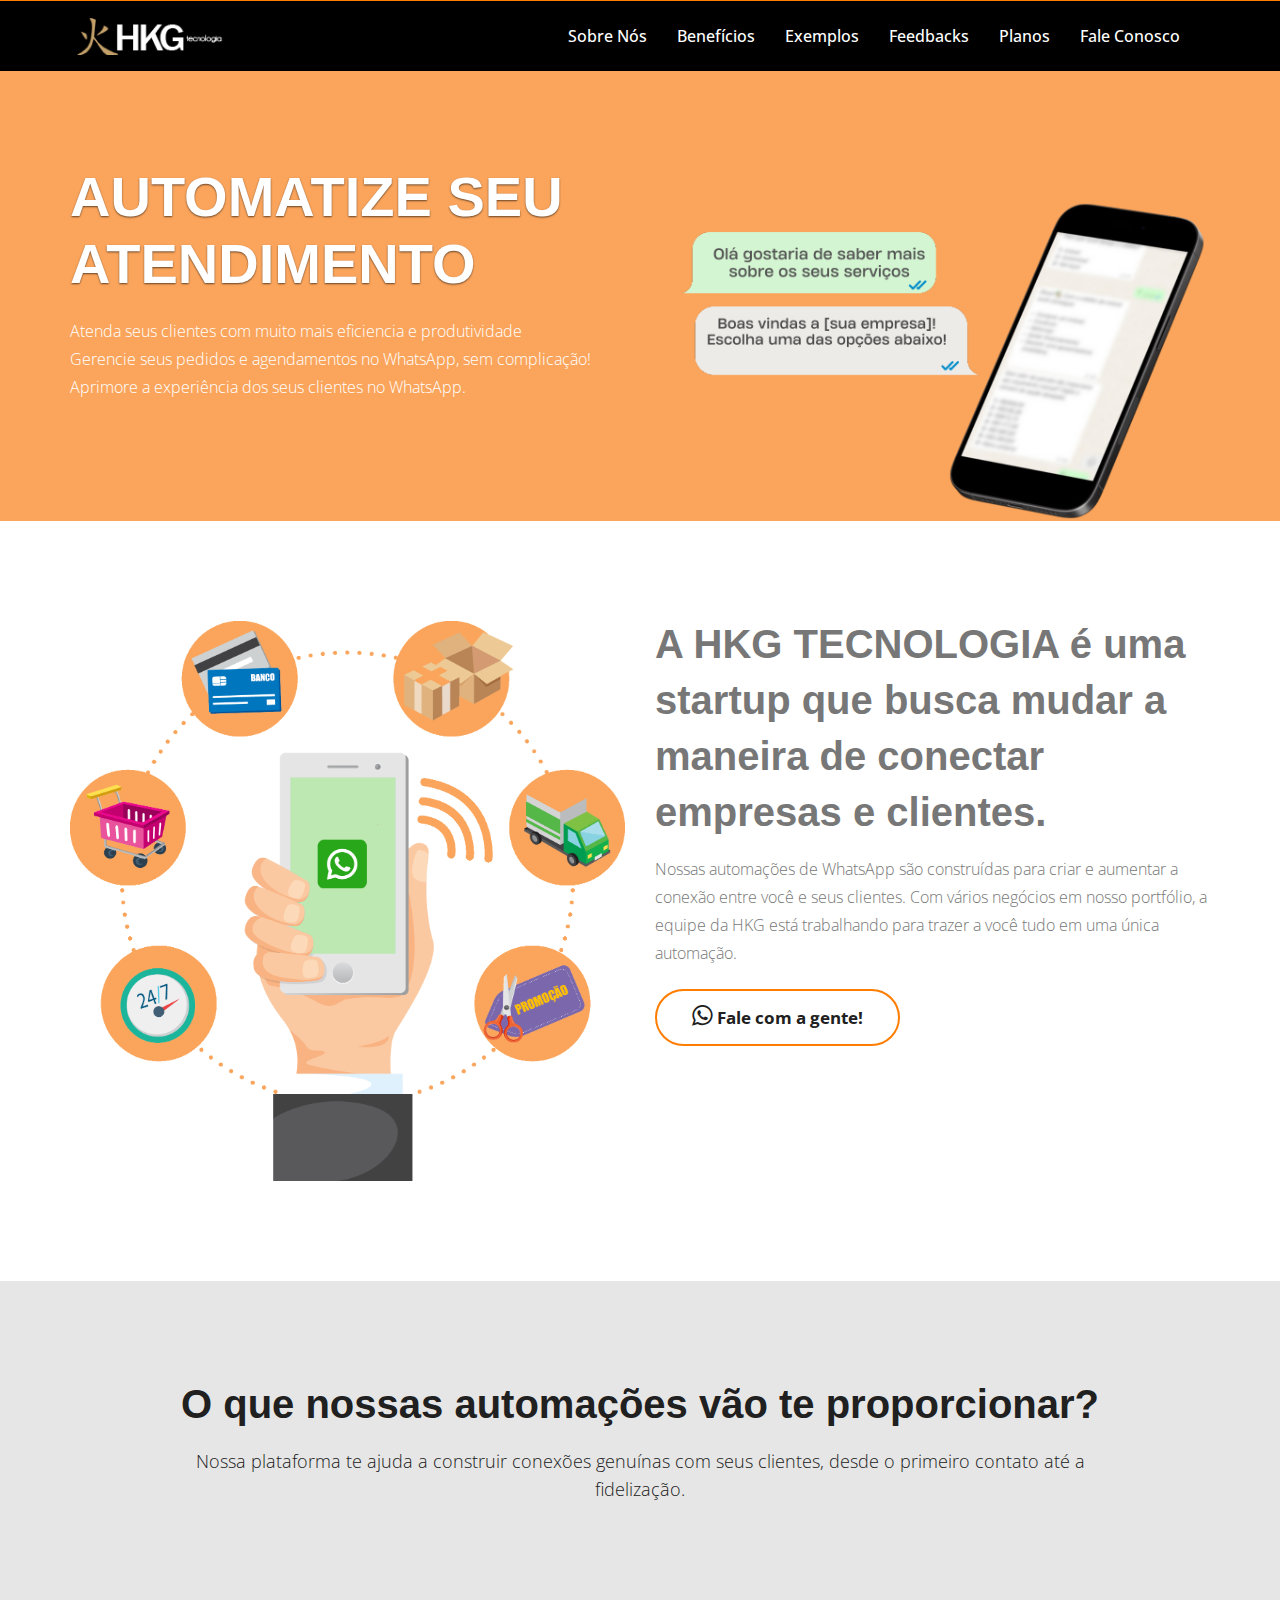
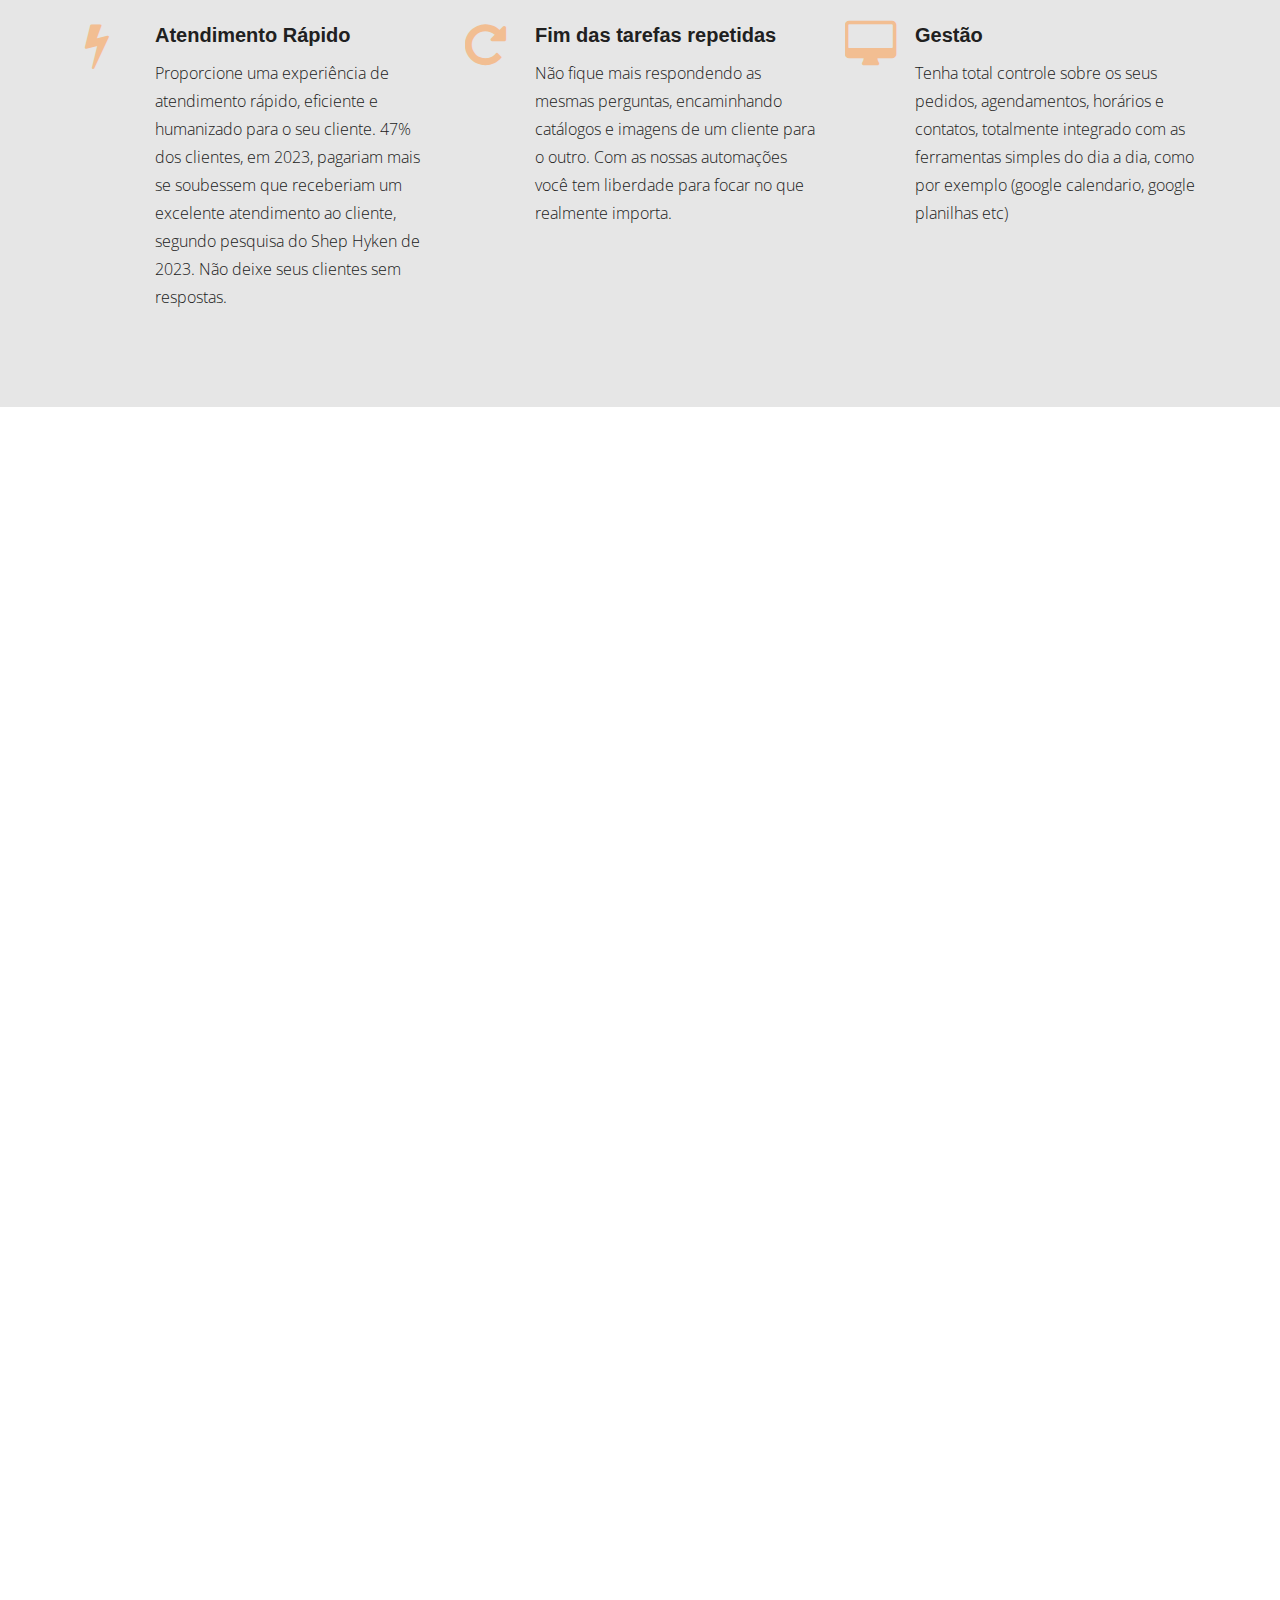
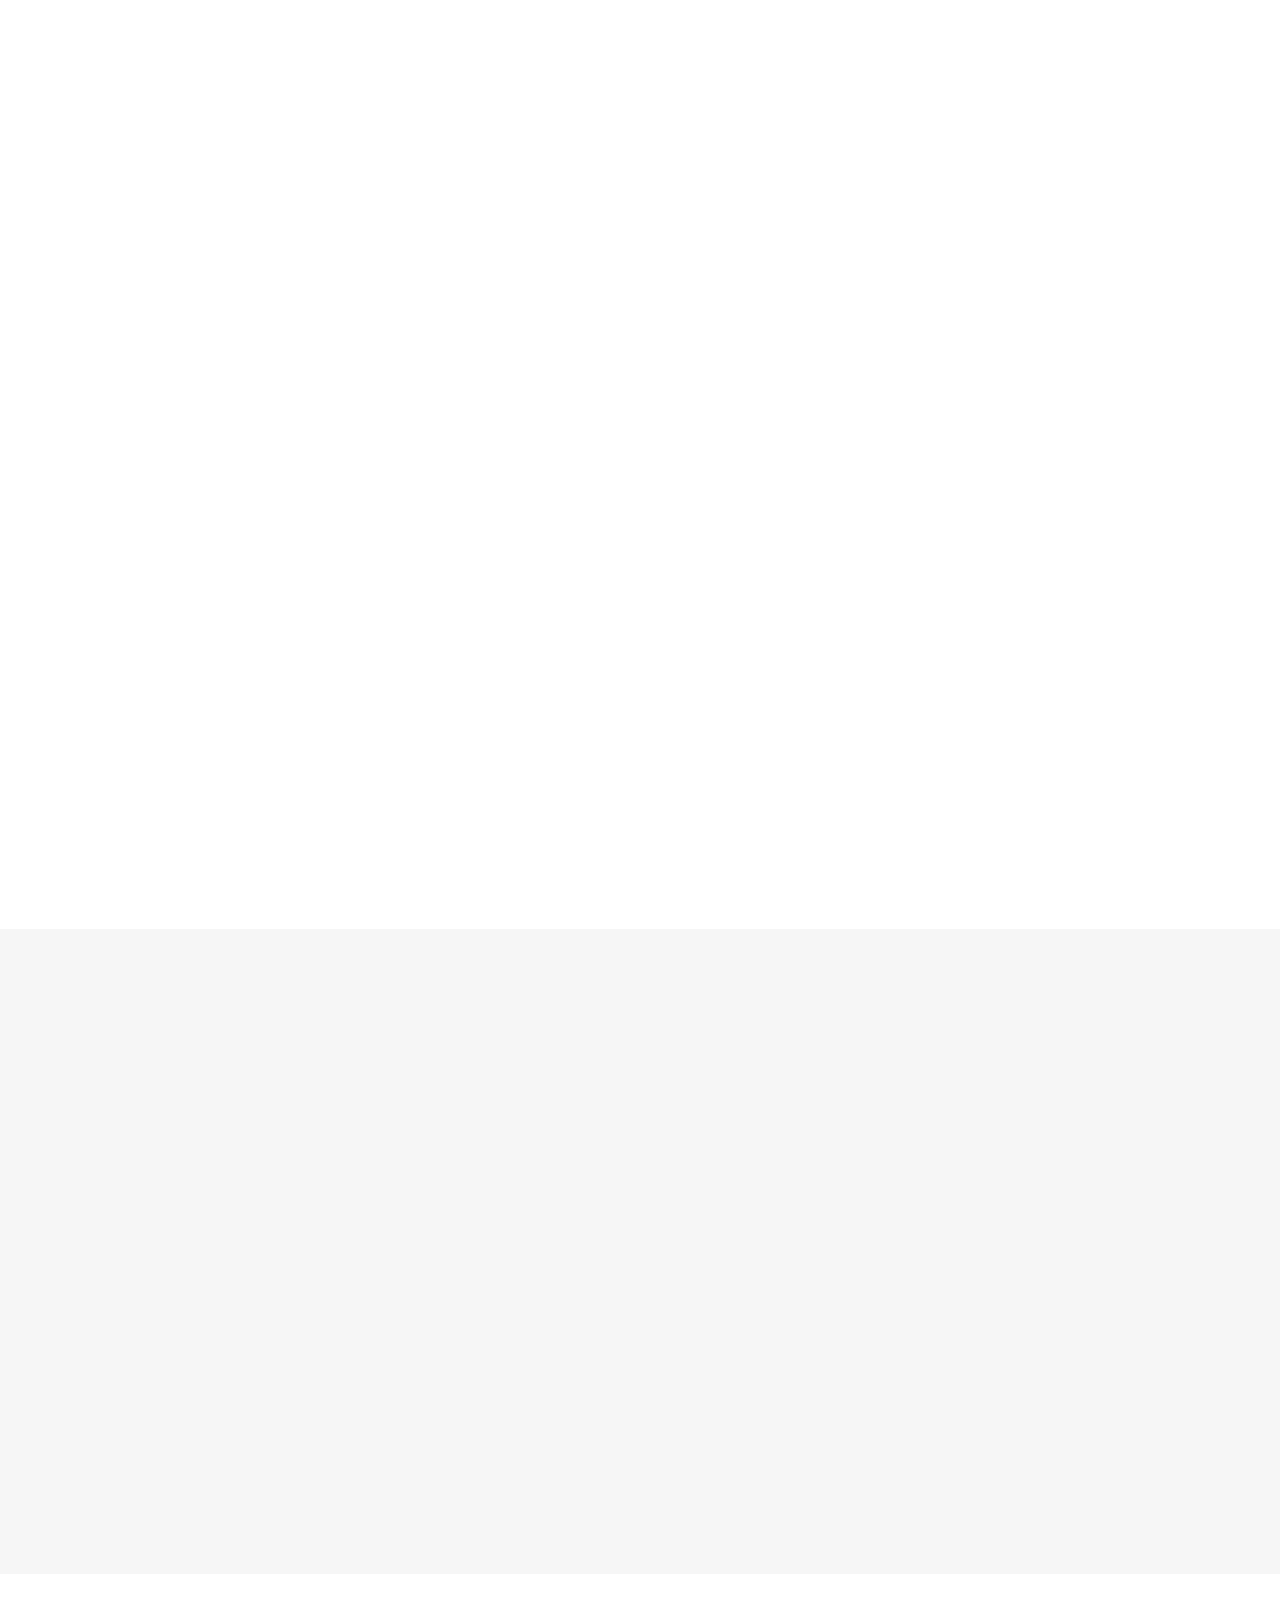
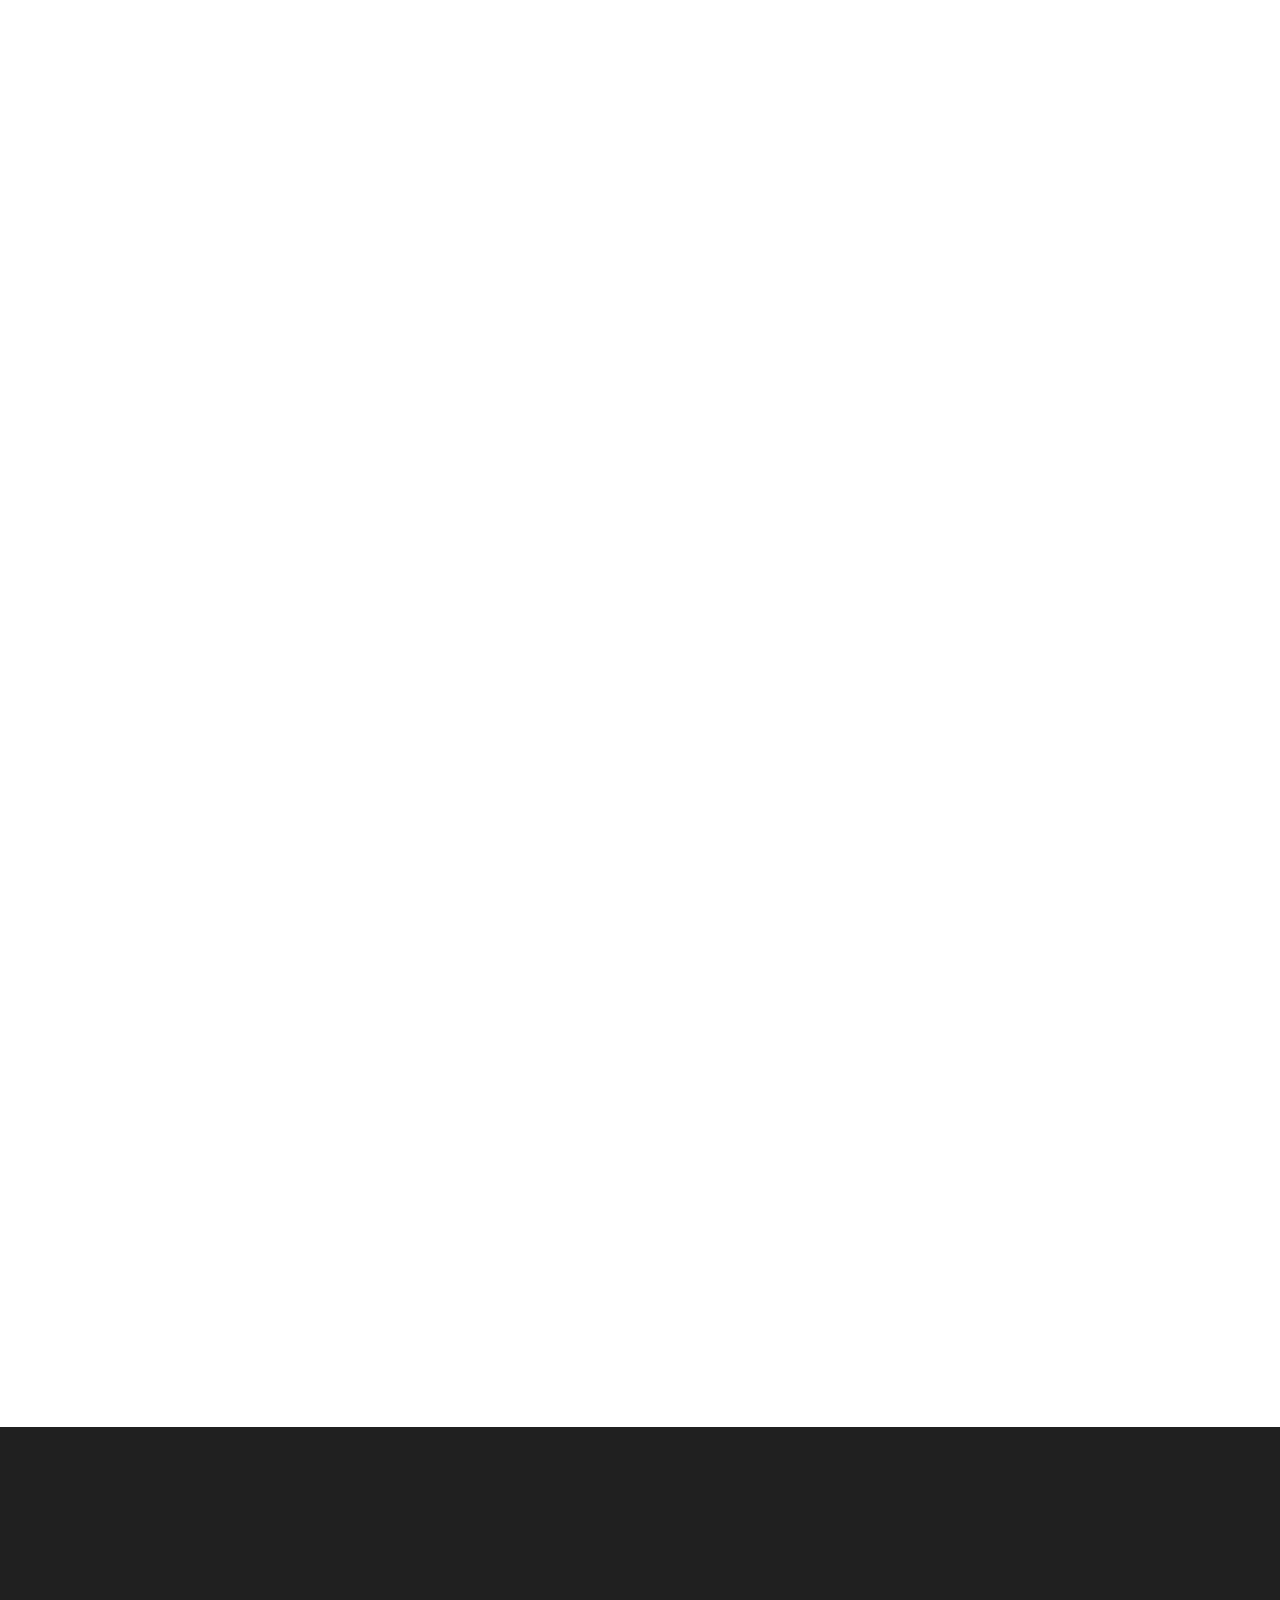
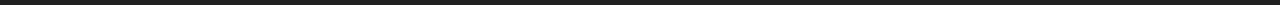
<file: index.html>
<!DOCTYPE html>
<html>
<head>

<!-- /.website title -->
<title>hkg tecnologia</title>
<meta name="viewport" content="width=device-width, initial-scale=1, maximum-scale=1, user-scalable=no">

<!-- CSS Files -->
<link href="css/bootstrap.min.css" rel="stylesheet" media="screen">
<link rel="shortcut icon" type="images/png" href="./images/favicon.png">
<link href="css/font-awesome.min.css" rel="stylesheet">
<link href="fonts/icon-7-stroke/css/pe-icon-7-stroke.css" rel="stylesheet">
<link href="css/animate.css" rel="stylesheet" media="screen">
<link href="css/owl.theme.css" rel="stylesheet">
<link href="css/owl.carousel.css" rel="stylesheet">
<link rel="stylesheet" href="https://cdnjs.cloudflare.com/ajax/libs/font-awesome/4.7.0/css/font-awesome.min.css">
 
<link href="css/styles.css" rel="stylesheet" media="screen">    

<!-- Google Fonts --> 
<link href='http://fonts.googleapis.com/css?family=Open+Sans:400,300,600,700' rel='stylesheet' type='text/css'>
<link href='http://fonts.googleapis.com/css?family=Alegreya+Sans:100,300,400,700' rel='stylesheet' type='text/css'>


<!-- Font Awesome -->
<link href="http://maxcdn.bootstrapcdn.com/font-awesome/4.2.0/css/font-awesome.min.css" rel="stylesheet"> 
</head>
  
<body data-spy="scroll" data-target="#navbar-scroll">
 
 <div id="top"></div>

<!-- NAVIGATION -->
<div id="menu">
	<nav class="navbar-wrapper navbar-default" role="navigation">
		<div class="container">
			  <div class="navbar-header">
				<button type="button" class="navbar-toggle" data-toggle="collapse" data-target=".navbar-themers">
				  <span class="sr-only">Toggle navigation</span>
				  <span class="icon-bar"></span>
				  <span class="icon-bar"></span>
				  <span class="icon-bar"></span>
				</button>
				<a class="navbar-brand site-name" href="#top"><img src="images/logo.png" alt="logo"></a>
			  </div>
	 
			  <div id="navbar-scroll" class="collapse navbar-collapse navbar-themers navbar-right">
				<ul class="nav navbar-nav">
					<li><a href="#intro">Sobre Nós</a></li>
					<li><a href="#feature">Benefícios</a></li>
					<li><a href="#screenshot">Exemplos</a></li>
					<li><a href="#clients">Feedbacks</a></li>
					<li><a href="#package">Planos</a></li>
					<li><a href="#download">Fale Conosco</a></li>
				</ul>
			  </div>
		</div>
	</nav>
</div>

<!-- /.parallax full screen background image -->
<div class="fullscreen landing parallax banner" style="background-image:url('images/bg.jpg');" data-img-width="2000" data-img-height="1325" data-diff="100">
	
	<div class="overlay">
		<div class="container">
			<div class="row">
				
				
				
				<div class="col-md-6">
				
						<!-- /.main title -->
						<h1 class="wow fadeInLeft">
						<strong>AUTOMATIZE SEU ATENDIMENTO</strong>
						</h1>

					<!-- /.header paragraph -->
					<div class="landing-text wow fadeInLeft">
						<p>Atenda seus clientes com muito mais eficiencia e produtividade<br>
						Gerencie seus pedidos e agendamentos no WhatsApp, sem complicação!<br>
						Aprimore a experiência dos seus clientes no WhatsApp.</p>
					</div>				  


					 				

				</div> 
				
				<!-- /.phone image -->
				<div class="col-md-6">
				<img src="images/header-phone.png" alt="phone" class="header-phone img-responsive wow fadeInRight">
				</div>
			</div>
		</div> 
	</div> 
</div>
   
<!-- /.intro section -->
<div id="intro">
		<div class="container">
		<div class="row">
	
	<!-- /.feature image -->
			<div class="col-md-6 feature-2-pic wow fadeInLeft">
				<img src="images/feature2-image.png" alt="image" class="img-responsive">
			</div>	
			
			<!-- /.feature content -->
			<div class="col-md-6 wow fadeInRight">
				<h2><strong>A HKG TECNOLOGIA é uma startup que busca mudar a maneira de conectar empresas e clientes.</strong></h2>
				<p>Nossas automações de WhatsApp são construídas para criar e aumentar a conexão entre você e seus clientes. Com vários negócios em nosso portfólio, a equipe da HKG está trabalhando para trazer a você tudo em uma única automação.
				</p>
					<div class="btn-section"><a href="https://wa.me/5513982184217?text=Ol%C3%A1%20equipe%20HKG!%20Gostaria%20de%20saber%20mais%20sobre%20as%20automa%C3%A7%C3%B5es!" class="btn-default"><i class="fa fa-whatsapp" style="font-size:24px"></i> Fale com a gente!</a></div>
					
		
			</div>
			 			  
		</div>			  
  
	</div>
</div>

<!-- /.feature section -->
<div id="feature">
	<div class="container">
		<div class="row">
			<div class="col-md-10 col-md-offset-1 col-sm-12 text-center feature-title">

			<!-- /.feature title -->
				<h2><strong>O que nossas automações vão te proporcionar?</strong></h2>
				<p>Nossa plataforma te ajuda a construir conexões genuínas com seus clientes, desde o primeiro contato até a fidelização.</p>
			</div>
		</div>
		<div class="row row-feat">
			
			<div class="col-md-12">

				<!-- /.feature 1 -->
				<div class="col-sm-4 feat-list">
					<i class="fa fa-solid fa-bolt"></i>
					<div class="inner">
						<h4><strong>Atendimento Rápido</strong></h4>
						<p>Proporcione uma experiência de atendimento rápido, eficiente e humanizado para o seu cliente. 47% dos clientes, em 2023, pagariam mais se soubessem que receberiam um excelente atendimento ao cliente, segundo pesquisa do Shep Hyken de 2023. 

Não deixe seus clientes sem respostas.
						</p>
					</div>
				</div>
			
				<!-- /.feature 2 -->
				<div class="col-sm-4 feat-list">
					<i class="fa fa-solid fa-rotate-right" data-wow-delay="0.2s"></i>
					<div class="inner">
						<h4><strong>Fim das tarefas repetidas</strong></h4>
						<p>Não fique mais respondendo as mesmas perguntas, encaminhando catálogos e imagens de um cliente para o outro. Com as nossas automações você tem liberdade para focar no que realmente importa.</p>
					</div>
				</div>
			
				<!-- /.feature 3 -->
				<div class="col-sm-4 feat-list"> 
					<i class="fa fa-desktop fa-2x circle" data-wow-delay="0.4s"></i>
					<div class="inner">
						<h4><strong>Gestão</strong></h4>
						<p>Tenha total controle sobre os seus pedidos, agendamentos, horários e contatos, totalmente integrado com as ferramentas simples do dia a dia, como por exemplo (google calendario, google planilhas etc)</p>
					</div>
				</div>
			
				
			</div>
		</div>
	</div>
</div>
<section id="features">
        <div class="container">
            <div class="row">
                <div class="col-md-6 col-sm-6 wow fadeInRight animated" data-wow-delay=".8s" style="visibility: visible; animation-delay: 0.8s; -webkit-animation-delay: 0.8s; animation-name: fadeInRight; -webkit-animation-name: fadeInRight;">
                    <h1 class="title"><strong>Por que automatizar com a gente?</strong></h1>

                    <div class="feature-item">

                        <div class="media">
                            <div class="pull-left icon" href="#">
                                <i class="fa fa-solid fa-check"></i>
                            </div>
                            <div class="media-body">
                                <h4 class="media-heading"><strong>Sistema completo</strong></h4>
                                <p>Tenha uma automação que pode ir do primeiro "olá" até a finalização da sua venda. Sistema para gerenciar seus pedidos integrado com plataformas do Google. Sistema de agendamento de horários vinculado diretamente com o Google Agenda do seu celular.</p>
                            </div>
                        </div>
                    </div>

                    <div class="feature-item">

                        <div class="media">
                            <div class="pull-left icon" href="#">
                                <i class="fa fa-solid fa-check"></i>
                            </div>
                            <div class="media-body">
                                <h4 class="media-heading"><strong>Aumente seus resultados</strong></h4>
                                <p>O atendimento é o fator essencial para quem quer se manter crescente no mercado! Com a HKG TECNOLOGIA você eleva o nível do seu atendimento, deixando seu cliente sempre satisfeito.</p>
                            </div>
                        </div>
                    </div>

                    <div class="feature-item">

                        <div class="media">
                            <div class="pull-left icon" href="#">
                                <i class="fa fa-solid fa-check"></i>
                            </div>
                            <div class="media-body">
                                <h4 class="media-heading"><strong>Custos acessíveis</strong></h4>
                                <p>Escolha o plano que melhor cabe no seu bolso e veja seu negócio decolar.</p>
                            </div>
                        </div>
                    </div>
                </div>
                <div class="col-md-6 col-sm-6 wow fadeInLeft animated" data-wow-delay=".8s" style="visibility: visible; animation-delay: 0.8s; -webkit-animation-delay: 0.8s; animation-name: fadeInLeft; -webkit-animation-name: fadeInLeft;">
                    <div class="block">
                        <img class="img-responsive" src="images/featured-app.png" alt="">
                    </div>
                </div>
            </div>
        </div>
    </section> 


<!-- /.subscribe section -->
<div id="subscribe">
	<div class="subscribe fullscreen parallax" style="background-image:url('images/bg.jpg');" data-img-width="1920" data-img-height="1281" data-diff="100">
		<div class="overlay">
			<div class="container">

				<!-- /.mail icon -->
				<div class="col-md-4 col-md-offset-4 text-center">
				<i class="fa fa-envelope-o letter wow fadeInUp"></i>
				</div>
				<div class="col-md-8 col-md-offset-2 text-center">
					<p>Estamos buscando sempre nos aprimorar e oferecer a melhor experiência possível para todos nossos clientes! Se quiser ficar por dentro das novidades e atualizações da nossa ferramenta, considere se inscrever para receber tudo via email.</p>

					<!-- /.subscribe form -->
					<div class="subscribe-form wow fadeInUp">
						<form class="news-letter mailchimp" action="" role="form" method="POST">
						<input type="hidden" name="u" value="">
						<input type="hidden" name="id" value="">
						<input class="form-control" type="email" name="" placeholder="Seu email..." required="">
							<button type="submit" class="subscribe-btn btn">INSCREVA-SE</button>
						</form>
					</div>					
				</div>

			</div>	
		</div>
	</div>
</div>

<!-- /.screenshot section -->
<div id="screenshot">
	<div class="container">
		<div class="text-center">
			<h2 class="wow fadeInLeft"><strong>Nichos atendidos recentemente</strong></h2>
			<div class="title-line wow fadeInRight"></div>
		</div>
		<div class="row screenshots">
			
			<div id="screenshots" class="owl-carousel">

				<!-- /.screenshot images -->
				<div class="screen wow fadeInUp">
					<a href="images/img1.jpg" data-toggle="lightbox"><img src="images/img1.jpg" alt="Screenshot"></a>
				</div>
				
				<div class="screen wow fadeInUp" data-wow-delay="0.1s">
					<a href="images/img2.jpg" data-toggle="lightbox"><img src="images/img2.jpg" alt="Screenshot"></a>
				</div>
				
				<div class="screen wow fadeInUp" data-wow-delay="0.2s">
					<a href="images/img3.jpg" data-toggle="lightbox"><img src="images/img3.jpg" alt="Screenshot"></a>
				</div>

			</div>
		</div>
	</div>
</div>

<!-- /.clientsmonial section -->
<div id="clients">
	<div class="container">
		<div class="text-center">
			<h2 class="wow fadeInLeft"><strong>FeedBacks dos nossos clientes</strong></h2>
			<div class="title-line wow fadeInRight"></div>
		</div>
		<div class="row">
			<div class="col-sm-10 col-sm-offset-1">	
			   <div id="owl-clients" class="owl-carousel owl-theme wow fadeInUp">
				 
					<!-- /.clientsmonial 1 -->
					<div class="clients-item">
						<div class="client-pic text-center">
						
							<!-- /.client photo -->
							<img src="images/client.jpg" alt="client">
						</div>
						<div class="box">
						
							<!-- /.clientsmonial content -->
							<p class="message text-center">"Implementar a automação de atendimento pelo WhatsApp da hkg tecnologia foi uma das melhores decisões que tomamos. Nossos clientes agora recebem respostas rápidas e precisas, o que aumentou significativamente a satisfação deles. Além disso, nossa equipe tem mais tempo para se concentrar em tarefas estratégicas. Recomendo fortemente!</p>
						</div>
						<div class="client-info text-center">
						
						<!-- /.client name -->
							João Silva, <span class="company">2 semanas atrás</span>	
						</div>
					</div>		
					
					<!-- /.clientsmonial 2 -->
					<div class="clients-item">
						<div class="client-pic text-center">

							<!-- /.client photo -->
							<img src="images/client2.jpg" alt="client">
						</div>
						<div class="box">

							<!-- /.clientsmonial content -->
							<p class="message text-center">"Como proprietário de um pequeno negócio, a automação de atendimento tem sido essencial para manter meus clientes satisfeitos sem aumentar os custos operacionais. O atendimento 24/7 significa que nunca perco uma oportunidade de negócio. Estou muito satisfeito com os resultados, valeu time hkg!"</p>
						</div>
						<div class="client-info text-center">

							<!-- /.client name -->
							Carlos Pereira, <span class="company">1 mês atrás</span>	
						</div>
					</div>				
					
					<!-- /.clientsmonial 3 -->
					<div class="clients-item">
						<div class="client-pic text-center">

							<!-- /.client photo -->
							<img src="images/client3.jpg" alt="client">
						</div>
						<div class="box">

							<!-- /.clientsmonial content -->
							<p class="message text-center">"O pessoal da HKG transformou a maneira como interagimos com nossos clientes. O chatbot é eficiente, fácil de usar e sempre disponível. Desde que começamos a usar essa tecnologia, notamos um aumento na retenção de clientes e uma redução considerável no tempo de resposta. Excelente serviço!"</p>
						</div>
						<div class="client-info text-center">

							<!-- /.client name -->
							Maria Oliveira, <span class="company">1 mês atrás</span>	
						</div>
					</div>			
				 
				</div>
			</div>	
		</div>	
	</div>
</div>
<div id="package">
	<div class="container">
		<div class="text-center">
		
			<!-- /.pricing title -->
			<h2 class="wow fadeInLeft animated" style="visibility: visible; animation-name: fadeInLeft; -webkit-animation-name: fadeInLeft;"><strong>Planos<strong></h2>
			<div class="title-line wow fadeInRight animated" style="visibility: visible; animation-name: fadeInRight; -webkit-animation-name: fadeInRight;"></div>
		</div>
		<div class="row package-option">

			<!-- /.package 1 -->
			<div class="col-sm-4">
			  <div class="price-box wow fadeInUp animated" style="visibility: visible; animation-name: fadeInUp; -webkit-animation-name: fadeInUp;">
			   <div class="price-heading text-center">
			   
					
					<!-- /.package name -->
					<h3>Basico</h3>
			   </div>
			   
			   <!-- /.price -->
				<div class="price-group text-center">
					<span class="dollar">R$</span>
					<span class="price"><strong>197,87</strong></span>
					<span class="time">/mês</span>
				</div>
			
				<!-- /.package features -->
			   <ul class="price-feature text-center">
				  <li><strong>Automação</strong></li>
				  <li><strong>Suporte</strong></li>
				  <li><strong>Manutenção mensal</strong></li>
				  <li><strong>3 Alterações gratuitas</strong></li>
				  <li><strike>plataforma de gestão</strike></li>	
				  <li><strike>plataforma de agendamento</strike></li>
			   </ul>
			   
			   <!-- /.package button -->
			   <div class="price-footer text-center">
				 <a class="btn btn-price" href="https://wa.me/5513982184217?text=Ol%C3%A1%20equipe%20HKG!%20Gostaria%20de%20saber%20mais%20sobre%20as%20automa%C3%A7%C3%B5es!">CONTRATAR AGORA</a>
				</div>	
			  </div>
			</div>
			
			<!-- /.package 2 -->
			<div class="col-sm-4">
			  <div class="price-box wow fadeInUp animated" data-wow-delay="0.2s" style="visibility: visible; animation-delay: 0.2s; -webkit-animation-delay: 0.2s; animation-name: fadeInUp; -webkit-animation-name: fadeInUp;">
			   <div class="price-heading text-center">
 

			   <!-- /.package name -->
				<h3>Padrão</h3>
			   </div>
			   
			   <!-- /.price -->
				<div class="price-group text-center">
					<span class="dollar">R$</span>
					<span class="price"><strong>297,87</strong></span>
					<span class="time">/mês</span>
				</div>
			
				<!-- /.package features -->
			   <ul class="price-feature text-center">
				  <li><strong>Automação</strong></li>
				  <li><strong>Suporte</strong></li>
				  <li><strong>Manutenção mensal</strong></li>
				  <li><strong>6 Alterações gratuitas</strong></li>
				  <li><strong>Plataforma de gestão</strong></li>  
				  <li><strong>Plataforma de agendamentos</strong></li>
			   </ul>

				<!-- /.package button -->
			   <div class="price-footer text-center">
				 <a class="btn btn-price" href="https://wa.me/5513982184217?text=Ol%C3%A1%20equipe%20HKG!%20Gostaria%20de%20saber%20mais%20sobre%20as%20automa%C3%A7%C3%B5es!">CONTRATAR AGORA</a>
				</div>
			  </div>
			</div>	
			
			<!-- /.package 3 -->
			<div class="col-sm-4">
			  <div class="price-box wow fadeInUp animated" data-wow-delay="0.4s" style="visibility: visible; animation-delay: 0.4s; -webkit-animation-delay: 0.4s; animation-name: fadeInUp; -webkit-animation-name: fadeInUp;">
			   <div class="price-heading text-center">
			   
					 
				
					<!-- /.package name -->
					<h3>Advance</h3>
			   </div>
			   
			   <!-- /.price -->
				<div class="price-group text-center">
					<span class="dollar">R$</span>
					<span class="price"><strong>397,87</strong></span>
					<span class="time">/mês</span>
				</div>
			
				<!-- /.package features -->
			   <ul class="price-feature text-center">
				  <li><strong>Automação</strong></li>
				  <li><strong>Suporte</strong></li>
				  <li><strong>Manutenção mensal</strong></li>
				  <li><strong>10 Alterações gratuitas</strong></li>
				  <li><strong>Plataforma de gestão</strong></li>  
				  <li><strong>Plataforma de agendamentos</strong></li>		  
			   </ul>
			   
			   <!-- /.package button -->
			   <div class="price-footer text-center">
				 <a class="btn btn-price" href="https://wa.me/5513982184217?text=Ol%C3%A1%20equipe%20HKG!%20Gostaria%20de%20saber%20mais%20sobre%20as%20automa%C3%A7%C3%B5es!">CONTRATAR AGORA</a>
				</div>	
			  </div>
			</div>
			
			 

		</div>
	</div>
</div>	
 
<!-- /.contact section -->
<div id="contact">
	<div class="contact">
		 
			<div class="container">
				<div class="row contact-row">
				
					
					
					<!-- /.contact form -->
					<div class="col-sm-7 contact-right">
						<form method="POST" id="contact-form" class="form-horizontal" action="contactengine.php" onSubmit="alert('Thank you for your feedback!');">
							<div class="form-group">
							<input type="text" name="Name" id="Name" class="form-control wow fadeInUp" placeholder="Nome" required/>
							</div>
							<div class="form-group">
							<input type="text" name="Email" id="Email" class="form-control wow fadeInUp" placeholder="Email" required/>
							</div>					
							<div class="form-group">
							<textarea name="Message" rows="20" cols="20" id="Message" class="form-control input-message wow fadeInUp"  placeholder="Mensagem" required></textarea>
							</div>
							<div class="form-group">
							<input type="submit" name="submit" value="Enviar" class="btn btn-success wow fadeInUp" />
							</div>
						</form>		
					</div>
					
					<!-- /.address and contact -->
					<div class="col-sm-5 contact-left wow fadeInUp">
						<h2>Nossos Contatos</h2>
							<li>+55 (13) 98218-4217</li>
							<li><a href="mailto:contato@hkgtecnologia.com.br">contato@hkgtecnologia.com.br</a></li>
							<li><a href="#">www.hkgtecnologia.com.br</a></li>
							</ul>	
								
					</div>
					
				 
			</div>
		</div>
	</div>
</div>
 
<!-- /.footer -->
<footer id="footer">
	<div class="container">
		<div class="col-sm-4 col-sm-offset-4">
			<!-- /.social links -->
				<div class="social text-center">
					<ul>
						<li><a class="wow fadeInUp" href="https://www.instagram.com/hkgtecnologia" data-wow-delay="0.6s"><i class="fa fa-instagram"></i></a></li>
					</ul>
				</div>	
			<div class="text-center wow fadeInUp" style="font-size: 14px;">Copyright Juke 2015 - Template by <a href="http://www.webthemez.com">Webthemez</a></div>
			<a href="#" class="scrollToTop"><i class="fa fa-arrow-circle-o-up"></i></a>
		</div>	
	</div>	
</footer>
	
	<!-- /.javascript files -->
    <script src="js/jquery.js"></script>
    <script src="js/bootstrap.min.js"></script>
    <script src="js/custom.js"></script>
    <script src="js/jquery.sticky.js"></script>
	<script src="js/wow.min.js"></script>
	<script src="js/owl.carousel.min.js"></script>
	<script src="js/ekko-lightbox-min.js"></script>
	<script type="text/javascript">
	$(document).delegate('*[data-toggle="lightbox"]', 'click', function(event) { event.preventDefault(); $(this).ekkoLightbox(); }); 
	</script>
	<script>
		new WOW().init();
	</script>
	<script>(function(a,b,c,d){try{var e=b.head||b.getElementsByTagName("head")[0];var f=b.createElement("script");f.setAttribute("src",c);f.setAttribute("charset","UTF-8");f.defer=true;a.neuroleadId=d;e.appendChild(f)}catch(g){}})(window,document,"https://cdn.leadster.com.br/neurolead/neurolead.min.js","rPRYjH1opgsyKfrrVe18jFyoL")</script>

  </body>
</html>
</file>
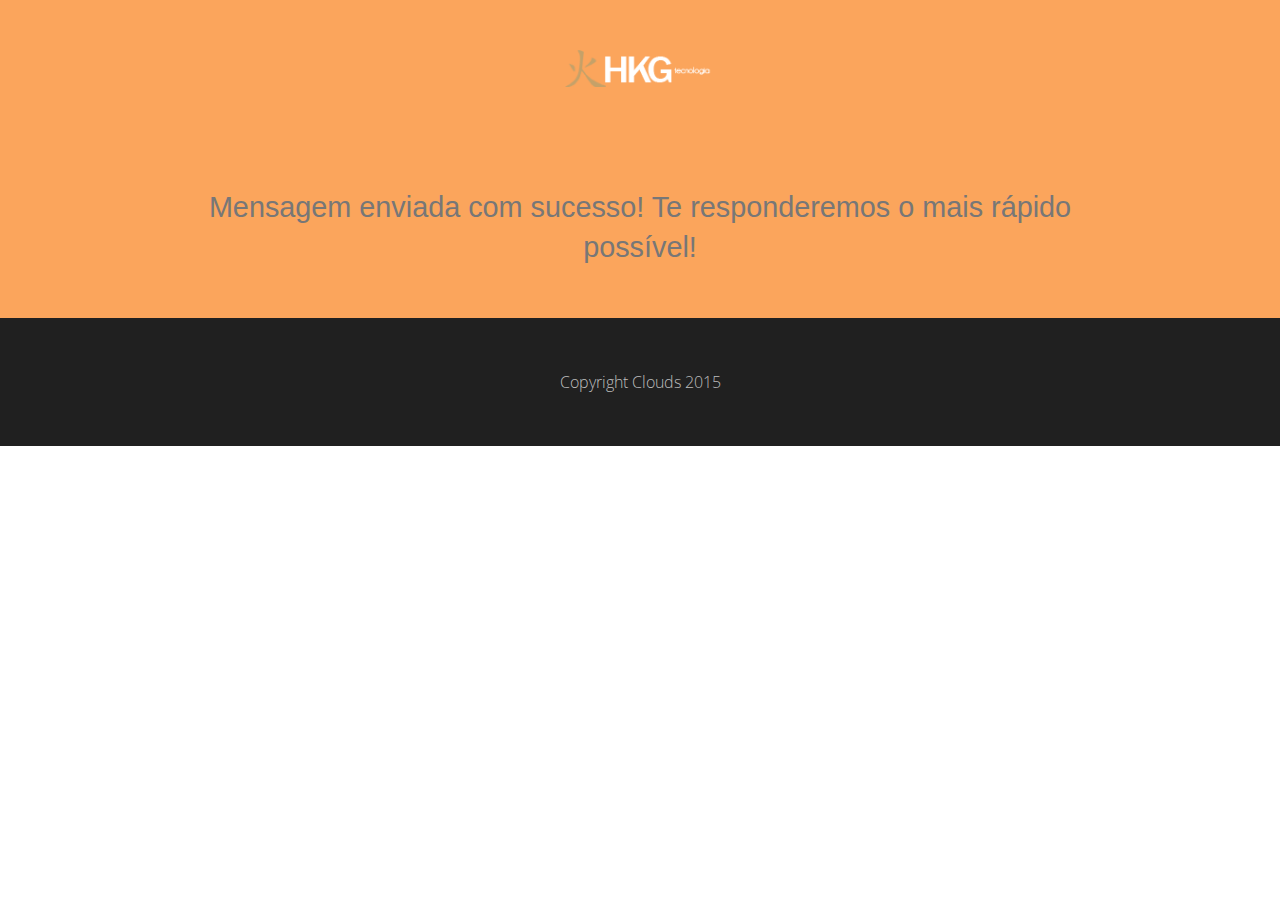
<file: contactthanks.html>
<!DOCTYPE html>
<html>
<head>

<!-- /.website title -->
<title>Muito Obrigado!</title>
<meta name="viewport" content="width=device-width, initial-scale=1, maximum-scale=1, user-scalable=no">

<!-- CSS Files -->
<link href="css/bootstrap.min.css" rel="stylesheet" media="screen">
<link href="css/font-awesome.min.css" rel="stylesheet">
<link href="fonts/icon-7-stroke/css/pe-icon-7-stroke.css" rel="stylesheet">


<!-- Colors -->
<link href="css/styles.css" rel="stylesheet" media="screen"> 

<!-- Google Fonts --> 
<link href='http://fonts.googleapis.com/css?family=Open+Sans:400,300,600,700' rel='stylesheet' type='text/css'>
<link href='http://fonts.googleapis.com/css?family=Alegreya+Sans:100,300,400,700' rel='stylesheet' type='text/css'>

</head>
  
<body>
 
<div id="top"></div>

<!-- /.parallax full screen background image -->
<div class="fullscreen landing parallax" style="background-image:url('images/bg.jpg');" data-img-width="2000" data-img-height="1333" data-diff="100">
	
	<div class="overlay">
		<div class="container">
			<div class="col-md-10 col-md-offset-1 text-center">
			
				<!-- /.logo -->
				<div class="logo wow fadeInDown" style="margin-top: 50px"> <a href=""><img src="images/logo.png" alt="logo"></a></div>

				<!-- /.main title -->
					<h2 class="wow fadeInUp" style="margin-bottom: 50px">
					Mensagem enviada com sucesso! Te responderemos o mais rápido possível!
					</h2>

			</div>
		</div> 
	</div> 
</div>
 
  
<!-- /.footer -->
<footer id="footer">
	<div class="container">
		<div class="col-sm-4 col-sm-offset-4">
			<div class="text-center wow fadeInUp">Copyright Clouds 2015</div>
			<a href="#" class="scrollToTop"><i class="pe-7s-up-arrow pe-va"></i></a>
		</div>	
	</div>	
</footer>
	
	<!-- /.javascript files -->
    <script src="js/jquery.js"></script>
    <script src="js/bootstrap.min.js"></script>
    <script src="js/custom.js"></script>
	<script src="js/wow.min.js"></script>
	<script>
		new WOW().init();
	</script>
</body>
</html>
</file>
<file: fonts/icon-7-stroke/css/pe-icon-7-stroke.css>
@font-face {
	font-family: 'Pe-icon-7-stroke';
	src:url('../fonts/Pe-icon-7-stroke.eot?-2irksn');
	src:url('../fonts/Pe-icon-7-stroke.eot?#iefix-2irksn') format('embedded-opentype'),
		url('../fonts/Pe-icon-7-stroke.woff?-2irksn') format('woff'),
		url('../fonts/Pe-icon-7-stroke.ttf?-2irksn') format('truetype'),
		url('../fonts/Pe-icon-7-stroke.svg?-2irksn#Pe-icon-7-stroke') format('svg');
	font-weight: normal;
	font-style: normal;
}

[class^="pe-7s-"], [class*=" pe-7s-"] {
	display: inline-block;
	font-family: 'Pe-icon-7-stroke';
	speak: none;
	font-style: normal;
	font-weight: normal;
	font-variant: normal;
	text-transform: none;
	line-height: 1;

	/* Better Font Rendering =========== */
	-webkit-font-smoothing: antialiased;
	-moz-osx-font-smoothing: grayscale;
}

.pe-7s-cloud-upload:before {
	content: "\e68a";
}
.pe-7s-cash:before {
	content: "\e68c";
}
.pe-7s-close:before {
	content: "\e680";
}
.pe-7s-bluetooth:before {
	content: "\e68d";
}
.pe-7s-cloud-download:before {
	content: "\e68b";
}
.pe-7s-way:before {
	content: "\e68e";
}
.pe-7s-close-circle:before {
	content: "\e681";
}
.pe-7s-id:before {
	content: "\e68f";
}
.pe-7s-angle-up:before {
	content: "\e682";
}
.pe-7s-wristwatch:before {
	content: "\e690";
}
.pe-7s-angle-up-circle:before {
	content: "\e683";
}
.pe-7s-world:before {
	content: "\e691";
}
.pe-7s-angle-right:before {
	content: "\e684";
}
.pe-7s-volume:before {
	content: "\e692";
}
.pe-7s-angle-right-circle:before {
	content: "\e685";
}
.pe-7s-users:before {
	content: "\e693";
}
.pe-7s-angle-left:before {
	content: "\e686";
}
.pe-7s-user-female:before {
	content: "\e694";
}
.pe-7s-angle-left-circle:before {
	content: "\e687";
}
.pe-7s-up-arrow:before {
	content: "\e695";
}
.pe-7s-angle-down:before {
	content: "\e688";
}
.pe-7s-switch:before {
	content: "\e696";
}
.pe-7s-angle-down-circle:before {
	content: "\e689";
}
.pe-7s-scissors:before {
	content: "\e697";
}
.pe-7s-wallet:before {
	content: "\e600";
}
.pe-7s-safe:before {
	content: "\e698";
}
.pe-7s-volume2:before {
	content: "\e601";
}
.pe-7s-volume1:before {
	content: "\e602";
}
.pe-7s-voicemail:before {
	content: "\e603";
}
.pe-7s-video:before {
	content: "\e604";
}
.pe-7s-user:before {
	content: "\e605";
}
.pe-7s-upload:before {
	content: "\e606";
}
.pe-7s-unlock:before {
	content: "\e607";
}
.pe-7s-umbrella:before {
	content: "\e608";
}
.pe-7s-trash:before {
	content: "\e609";
}
.pe-7s-tools:before {
	content: "\e60a";
}
.pe-7s-timer:before {
	content: "\e60b";
}
.pe-7s-ticket:before {
	content: "\e60c";
}
.pe-7s-target:before {
	content: "\e60d";
}
.pe-7s-sun:before {
	content: "\e60e";
}
.pe-7s-study:before {
	content: "\e60f";
}
.pe-7s-stopwatch:before {
	content: "\e610";
}
.pe-7s-star:before {
	content: "\e611";
}
.pe-7s-speaker:before {
	content: "\e612";
}
.pe-7s-signal:before {
	content: "\e613";
}
.pe-7s-shuffle:before {
	content: "\e614";
}
.pe-7s-shopbag:before {
	content: "\e615";
}
.pe-7s-share:before {
	content: "\e616";
}
.pe-7s-server:before {
	content: "\e617";
}
.pe-7s-search:before {
	content: "\e618";
}
.pe-7s-film:before {
	content: "\e6a5";
}
.pe-7s-science:before {
	content: "\e619";
}
.pe-7s-disk:before {
	content: "\e6a6";
}
.pe-7s-ribbon:before {
	content: "\e61a";
}
.pe-7s-repeat:before {
	content: "\e61b";
}
.pe-7s-refresh:before {
	content: "\e61c";
}
.pe-7s-add-user:before {
	content: "\e6a9";
}
.pe-7s-refresh-cloud:before {
	content: "\e61d";
}
.pe-7s-paperclip:before {
	content: "\e69c";
}
.pe-7s-radio:before {
	content: "\e61e";
}
.pe-7s-note2:before {
	content: "\e69d";
}
.pe-7s-print:before {
	content: "\e61f";
}
.pe-7s-network:before {
	content: "\e69e";
}
.pe-7s-prev:before {
	content: "\e620";
}
.pe-7s-mute:before {
	content: "\e69f";
}
.pe-7s-power:before {
	content: "\e621";
}
.pe-7s-medal:before {
	content: "\e6a0";
}
.pe-7s-portfolio:before {
	content: "\e622";
}
.pe-7s-like2:before {
	content: "\e6a1";
}
.pe-7s-plus:before {
	content: "\e623";
}
.pe-7s-left-arrow:before {
	content: "\e6a2";
}
.pe-7s-play:before {
	content: "\e624";
}
.pe-7s-key:before {
	content: "\e6a3";
}
.pe-7s-plane:before {
	content: "\e625";
}
.pe-7s-joy:before {
	content: "\e6a4";
}
.pe-7s-photo-gallery:before {
	content: "\e626";
}
.pe-7s-pin:before {
	content: "\e69b";
}
.pe-7s-phone:before {
	content: "\e627";
}
.pe-7s-plug:before {
	content: "\e69a";
}
.pe-7s-pen:before {
	content: "\e628";
}
.pe-7s-right-arrow:before {
	content: "\e699";
}
.pe-7s-paper-plane:before {
	content: "\e629";
}
.pe-7s-delete-user:before {
	content: "\e6a7";
}
.pe-7s-paint:before {
	content: "\e62a";
}
.pe-7s-bottom-arrow:before {
	content: "\e6a8";
}
.pe-7s-notebook:before {
	content: "\e62b";
}
.pe-7s-note:before {
	content: "\e62c";
}
.pe-7s-next:before {
	content: "\e62d";
}
.pe-7s-news-paper:before {
	content: "\e62e";
}
.pe-7s-musiclist:before {
	content: "\e62f";
}
.pe-7s-music:before {
	content: "\e630";
}
.pe-7s-mouse:before {
	content: "\e631";
}
.pe-7s-more:before {
	content: "\e632";
}
.pe-7s-moon:before {
	content: "\e633";
}
.pe-7s-monitor:before {
	content: "\e634";
}
.pe-7s-micro:before {
	content: "\e635";
}
.pe-7s-menu:before {
	content: "\e636";
}
.pe-7s-map:before {
	content: "\e637";
}
.pe-7s-map-marker:before {
	content: "\e638";
}
.pe-7s-mail:before {
	content: "\e639";
}
.pe-7s-mail-open:before {
	content: "\e63a";
}
.pe-7s-mail-open-file:before {
	content: "\e63b";
}
.pe-7s-magnet:before {
	content: "\e63c";
}
.pe-7s-loop:before {
	content: "\e63d";
}
.pe-7s-look:before {
	content: "\e63e";
}
.pe-7s-lock:before {
	content: "\e63f";
}
.pe-7s-lintern:before {
	content: "\e640";
}
.pe-7s-link:before {
	content: "\e641";
}
.pe-7s-like:before {
	content: "\e642";
}
.pe-7s-light:before {
	content: "\e643";
}
.pe-7s-less:before {
	content: "\e644";
}
.pe-7s-keypad:before {
	content: "\e645";
}
.pe-7s-junk:before {
	content: "\e646";
}
.pe-7s-info:before {
	content: "\e647";
}
.pe-7s-home:before {
	content: "\e648";
}
.pe-7s-help2:before {
	content: "\e649";
}
.pe-7s-help1:before {
	content: "\e64a";
}
.pe-7s-graph3:before {
	content: "\e64b";
}
.pe-7s-graph2:before {
	content: "\e64c";
}
.pe-7s-graph1:before {
	content: "\e64d";
}
.pe-7s-graph:before {
	content: "\e64e";
}
.pe-7s-global:before {
	content: "\e64f";
}
.pe-7s-gleam:before {
	content: "\e650";
}
.pe-7s-glasses:before {
	content: "\e651";
}
.pe-7s-gift:before {
	content: "\e652";
}
.pe-7s-folder:before {
	content: "\e653";
}
.pe-7s-flag:before {
	content: "\e654";
}
.pe-7s-filter:before {
	content: "\e655";
}
.pe-7s-file:before {
	content: "\e656";
}
.pe-7s-expand1:before {
	content: "\e657";
}
.pe-7s-exapnd2:before {
	content: "\e658";
}
.pe-7s-edit:before {
	content: "\e659";
}
.pe-7s-drop:before {
	content: "\e65a";
}
.pe-7s-drawer:before {
	content: "\e65b";
}
.pe-7s-download:before {
	content: "\e65c";
}
.pe-7s-display2:before {
	content: "\e65d";
}
.pe-7s-display1:before {
	content: "\e65e";
}
.pe-7s-diskette:before {
	content: "\e65f";
}
.pe-7s-date:before {
	content: "\e660";
}
.pe-7s-cup:before {
	content: "\e661";
}
.pe-7s-culture:before {
	content: "\e662";
}
.pe-7s-crop:before {
	content: "\e663";
}
.pe-7s-credit:before {
	content: "\e664";
}
.pe-7s-copy-file:before {
	content: "\e665";
}
.pe-7s-config:before {
	content: "\e666";
}
.pe-7s-compass:before {
	content: "\e667";
}
.pe-7s-comment:before {
	content: "\e668";
}
.pe-7s-coffee:before {
	content: "\e669";
}
.pe-7s-cloud:before {
	content: "\e66a";
}
.pe-7s-clock:before {
	content: "\e66b";
}
.pe-7s-check:before {
	content: "\e66c";
}
.pe-7s-chat:before {
	content: "\e66d";
}
.pe-7s-cart:before {
	content: "\e66e";
}
.pe-7s-camera:before {
	content: "\e66f";
}
.pe-7s-call:before {
	content: "\e670";
}
.pe-7s-calculator:before {
	content: "\e671";
}
.pe-7s-browser:before {
	content: "\e672";
}
.pe-7s-box2:before {
	content: "\e673";
}
.pe-7s-box1:before {
	content: "\e674";
}
.pe-7s-bookmarks:before {
	content: "\e675";
}
.pe-7s-bicycle:before {
	content: "\e676";
}
.pe-7s-bell:before {
	content: "\e677";
}
.pe-7s-battery:before {
	content: "\e678";
}
.pe-7s-ball:before {
	content: "\e679";
}
.pe-7s-back:before {
	content: "\e67a";
}
.pe-7s-attention:before {
	content: "\e67b";
}
.pe-7s-anchor:before {
	content: "\e67c";
}
.pe-7s-albums:before {
	content: "\e67d";
}
.pe-7s-alarm:before {
	content: "\e67e";
}
.pe-7s-airplay:before {
	content: "\e67f";
}
</file>
<file: css/styles.css>
/**
* webthemez
* custom styles
**/

html, body {
	width: 100%;
	overflow-x: hidden;
}
body {
	height:100%;	
	font-family: 'Open Sans', sans-serif;
	font-weight: 300;
	padding:0;
	margin:0;
	font-size:16px;
	line-height: 28px;
	color: #777; 
	background: #fff;
	overflow-x:hidden;
	position: relative;
} 
h1,h2,h3,h4,h5,h6{
font-family: 'fantasy font', sans-serif;
}
h1 { font-size: 3em; line-height:1.2em; margin:0 0 .8em; }
h2 { font-size: 1.8em; line-height:1.4em; margin:0 0 .8em;  }
h3 { font-size: 1.4em; line-height:1.4em; }
h4 { font-size: 1.25em; line-height:1.4em;}
h5 { font-size: 1.1em; line-height:1.4em; }
h6 { font-size: 1em; line-height:1.2em; }

h1 a, h2 a, h3 a, h4 a, h5 a, h6 a {
	text-decoration: none; 
}	 
p { 
	padding:0 0 1em;
	margin:0;
}
a {
	color: #3EB0F7;
	outline: 0;
	font-weight: bold;
	-webkit-transition: all .8s ease;
	transition: all .8s ease;
} 
a:hover {
	text-decoration: none;
	color: #FF7D00;
	-webkit-transition: all .8s ease;
	transition: all .8s ease;
}
.highlight {
	color: #FF7D00;
}
 
.banner { 
	  position: relative;
  top: -80px;
  padding-top: 80px;
}
.is-sticky .navbar-default {
  background: rgba(0, 0, 0, 0.87);
  padding: 10px 0;
  border-top: 1px solid #FF7D00;
}
#menu-sticky-wrapper{
  z-index: 2;
  position: relative;
}
.overlay {
    background-color: rgba(0, 0, 0,);
    position: relative;
    width: 100%;
    height: 100%;
    display: block;
}
#menu {
	z-index: 999;
}
.navbar-default {
	background: rgb(0, 0, 0);
	padding: 10px 0;
	border-top: 1px solid #FF7D00;
}
.navbar-default .navbar-brand {
    padding: 7px;
}
.navbar-default .navbar-nav > li > a {
    color: #FFF;
	font-weight: 500;
}
.navbar-default .navbar-nav > li > a:hover,
.navbar-default .navbar-nav > li > a:focus {
    color: #FF7D00;
}
.navbar-default .navbar-nav > .active > a, 
.navbar-default .navbar-nav > .active > a:hover, 
.navbar-default .navbar-nav > .active > a:focus {
	background: transparent;
    
	color: #FF7D00;
}
.btn-default {
	font-size: 17px;
	margin: 30px 0 10px;
	margin-right: 10px;
	line-height: 20px;
	padding: 15px 35px;
	height: 50px;
	border: 2px solid #FF7D00;
	background: transparent;
	transition: all 0.4s;
	color: #202020;
	border-radius: 100px;
}
.btn-default:hover, .btn-default:focus, .btn-default:active, .btn-default.active, .open > .dropdown-toggle.btn-default {
	border: 2px solid #FF7D00;
	background: #FF7D00;
	color: white;
}
.btn-primary {
	font-size: 17px;
	margin: 30px 0 10px;
	margin-right: 10px;
	line-height: 20px;
	padding: 15px 35px;
	height: 50px;
	border: 2px solid #FF7D00;
	background: #FFFFFF
	transition: all 0.4s;
	color: rgb(255, 255, 255);
	border-radius: 100px;
}
.btn-primary:hover, .btn-primary:focus, .btn-primary:active, .btn-primary.active, .open > .dropdown-toggle.btn-primary {
	border: 2px solid #FF7D00;
	background: transparent;
	color: #FF7D00;
}
.btn-secondary {
	font-size: 20px;
	font-weight: 300;
	line-height: 20px;
	padding: 20px 50px;
	height: 65px;
	border: none;
	background: #FF7D00;
	transition: all 0.4s;
	color: white;
	border-radius: 4px;
}
.btn-secondary:hover, .btn-secondary:focus, .btn-secondary:active, .btn-secondary.active, .open > .dropdown-toggle.btn-secondary {
	background: #FF7D00;
	color: white
}
.site-name img{
	width: 150px; 
	height: 37px
}
.logo {
	margin: 80px 0 100px 0;
}
.logo img{
	width: 150px; 
	height: 37px
}
.landing h1{
	font-size: 56px;
	font-weight: 300;
	color: #fff;
	margin: 92px 0 20px 0;
	text-shadow: 0 1px 2px rgba(0, 0, 0, .6);
}
.landing p {
	color: #fff;
}
.landing-text {
	margin-bottom: 20px;
}
.landing-text p { 
	padding-bottom: 20px;
}
.more {
	margin-bottom: 100px;
}
.more p {
	font-size: 17px;
}
.head-btn {
	margin-bottom: 40px;
}
.option {
	text-transform: uppercase;
	padding: 5px;
	min-width: 80px;
	margin-right: 5px;
	transition: all 0.4s;
	font-size: 14px;
	color: #fff;
}
.option .fa {
	font-size: 16px;
	margin-right: 10px;
}
.option:hover {
	color: #F33030;
}
.header-phone {
	margin: 65px 0;
	position: relative;
	bottom: -65px;
}
#intro {
	padding: 0px 0 100px;
}
#intro h2 {
	font-size: 40px;
	font-weight: 300;
	margin: 15px 0 15px 0;
}
.intro-pic {
	margin-top: 20px;
}
.btn-section {
	padding-top: 20px;
}
#feature {
	padding: 80px 0;
	background: #E6E6E6;
	color: #202020;
}
#feature h2 {
	margin: 15px 0 15px 0;
	font-size: 40px;
	font-weight: 300;
}
#feature .feature-title p {
	font-size: 18px;
}
#features{
	padding: 80px 0;
}
#features .fa{
	
  border: 1px solid #FAA55B;
  width: 64px;
  height: 64px;
  color: #FAA55B;
  text-align: center;
  padding: 21px;
  font-size: 22px;
  border-radius: 50%;
}

.row-feat {
	padding-top: 50px;
}
.feat-list {
	margin-top: 40px;
}
.feat-list i {
	font-size: 48px;
	float: left;
	width: 20%;
	color: #FAA55B;
	height: 100%;
	position: relative;
	opacity: 0.6;
	-webkit-transition: all .8s ease;
	transition: all .8s ease;
	top: 10px;
}
.feat-list:hover i {
	color: #000000;
	-webkit-transition: all .8s ease;
	transition: all .8s ease;
}
#feature .inner {
	float: left;
	display: inline-block;
	width: 80%;
}
#feature-2 {
	padding: 100px 0 100px;
}
#feature-2 h2 {
	font-size: 40px;
	font-weight: 300;
	margin: 15px 0 15px 0;
}
.feature-2-pic {
	margin-top: 20px;
}
.subscribe {
	color: #fff;
}
.letter {
	margin-top: 100px;
	width: 100px;
	height: 100px;
	
	font-size: 50px;
	color: #fff;
	border-radius: 5px;
	border: solid 1px #fff;
	border-radius: 50%;
	font-size: 34px !important;
	padding-top: 30px;
}
.subscribe p {
	margin: 30px auto 30px;
}
.subscribe-form {
	max-width: 400px;
	margin: 50px auto 150px;
	text-align: center;
	overflow: hidden;
}
.subscribe-form form {
	position: relative;
}
.subscribe-form input {
	max-width: 85%;
	position: relative;
	padding: 5px 25px;
}
.subscribe-form .form-control {
	border-radius: 4px 0 0 4px;
	border: none;
	background-color: rgba(255, 255, 255, 0.6);
	color: #333;
	font-size: 1.2em;
	height: 55px;
}
.subscribe-form button {
	border-radius: 0 4px 4px 0;
	background-color: #FAA55B;
	color: #ffffff;
	font-size: 1em;
	line-height: 52px;
	position: absolute;
	top: 0px;
	right: 0px;
	padding: 0 30px;
	margin: 0;
	-webkit-transition: all .8s ease;
	transition: all .8s ease;
}
.subscribe-form .btn {
	height: 55px;
}
.subscribe-form .btn:hover {
	background-color: #FAA55B;
	color: #fff;
	-webkit-transition: all .8s ease;
	transition: all .8s ease;
}
.subscribe-form .form-control::-webkit-input-placeholder {
	color: #333;
}
.subscribe-form .form-control:-moz-placeholder { 
	color: #333;  
}
.subscribe-form .form-control::-moz-placeholder { 
	color: #333;  
}
.subscribe-form .form-control:-ms-input-placeholder {  
	color: #333;  
}
#screenshot {
	padding-top: 100px;
}
.title-line {
    width: 100px;
    height: 3px;
    margin: 0 auto;
    background: #F33030;
}
.screenshots {
    padding-top: 50px;
    padding-bottom: 100px;
}
.screenshots .screen {
    background: #FFFFFF;
    padding: 10px;
    margin: 13px;
    display: block;
}
.screenshots .screen img {
    width: 100%;
	border-radius: 4px;
	border: solid 3px #dadada;
	-webkit-transition: all .8s ease;
	transition: all .8s ease;
}
.screenshots .screen img:hover {
	border: solid 3px #FAA55B;
	-webkit-transition: all .8s ease;
	transition: all .8s ease;
}
.modal-backdrop.in {
    background-color: #000;
}
.ekko-lightbox .modal-content {
	-webkit-box-shadow: none;
	-moz-box-shadow: none;
	box-shadow: none;
	-webkit-border-radius: 0;
	-moz-border-radius: 0;
	border-radius: 0;
	border: none;
	background-color: transparent;
}
.ekko-lightbox .modal-header {
	border: 0;
	padding-left: 0;
	padding-right: 0;
}
.ekko-lightbox .modal-header .close {
	-webkit-opacity: 0.7;
	-moz-opacity: 0.7;
	opacity: 0.7;
	color: #fff;
	text-shadow: 0;
	font-weight: 100;
	margin-top: 5px;
}
.ekko-lightbox .modal-header .close:hover {
	-webkit-opacity: 1;
	-moz-opacity: 1;
	opacity: 1;
}
.ekko-lightbox .modal-header h4.modal-title {
	font-weight: 100;
	color: #fff;
	padding: 0;
}
.ekko-lightbox .modal-body {
	padding: 0;
}
.ekko-lightbox .modal-footer {
	-webkit-opacity: 0.9;
	-moz-opacity: 0.9;
	opacity: 0.9;
	border: 0;
	color: #fff;
	font-weight: 100;
	padding: 0;
}
.ekko-lightbox-nav-overlay a {
	-webkit-opacity: 0.9;
	-moz-opacity: 0.9;
	opacity: 0.9;
	text-shadow: none;
}
#client {
	background: #f6f6f6;
	padding: 70px 0 70px;
}
#client img {
	max-height: 50px;
	margin: 0 20px;
	opacity: 1;
	transition: all 0.3s ease;
	-webkit-transition: all 0.3s ease;
	-moz-transition: all 0.3s ease;
}
#client img:hover {
	opacity: 0.7;
	transition: all 0.3s ease;
	-webkit-transition: all 0.3s ease;
	-moz-transition: all 0.3s ease;
}
#clients {
	padding: 100px 0 100px;
	background-color: #F6F6F6;
}
.clients-item {
	display: block;
	width: 100%;
	height: auto;
	position: relative;
	margin-top: 30px;
}
.clients-item .box {
	margin-right: 15px;
	margin-left: 15px;
}
.clients-item .box .message {
	padding: 20px;
	font-style: italic;
	line-height: 30px;
	font-weight: 300;
	font-size: 18px;
}
.clients-item .client-pic img {
	width: 120px;
	height: 120px;
	border-radius: 50%;
	max-width: 100%;
	border: 1px solid #E9E9E9;
}
.clients-item .client-info .client-name {
	margin-top: 10px;
	font-size: 16px;
}
.clients-item .client-info .company {
	font-style: italic;
	color: #F33030;
}
.owl-theme .owl-controls .owl-page span{
	background: #FAA55B;
}
.action {
	color: #fff;
}
.action h2 {
	font-size: 40px;
	font-weight: 300;
}
.download-store {
	padding: 50px 0 130px;
}
.download-store li {
	display: inline-block;
	list-style: none;
	margin-left: 10px;
}
.appstorebutton {
	height: 65px;
	width: 195px;
	position: relative;
	border-radius: 4px;
} 
.iphone {
	background: #F33030;
	transition: all 0.3s ease;
	-webkit-transition: all 0.3s ease;
	-moz-transition: all 0.3s ease;
}
.iphone:hover {
	background-color: #1f96e0;
	transition: all 0.3s ease;
	-webkit-transition: all 0.3s ease;
	-moz-transition: all 0.3s ease;
}
.android {
	background: #555;
	transition: all 0.3s ease;
	-webkit-transition: all 0.3s ease;
	-moz-transition: all 0.3s ease;
}
.android:hover {
	background-color: #444;
	transition: all 0.3s ease;
	-webkit-transition: all 0.3s ease;
	-moz-transition: all 0.3s ease;
}
.appstorebutton a {
	color: white;
	text-decoration: none;
}
.appstorebutton p {
	font-size: 20px;
	font-weight: 300;
	text-align: left;
	color: white;
	padding: 10px 0 0 65px;
	line-height: 1;
}
.appstorebutton p small {
	font-size: 16px;
}
.appstorebutton i {
	position: absolute;
	top: 0;
	left: 0;
	margin: 10px 0 0 17px;
	font-size: 40px;
}
#footer {
	background: #202020;
	padding: 50px 0 50px;
	color: #BDBDBD;
}
.social ul {
	padding: 0;
	list-style: none;
}
.social li {
	display: inline-block;
	padding-right: .3em;
}
.social li a {
	display: block;
	width: 40px;
	height: 40px;
	line-height: 40px;
	color: #202020;
	border-radius: 5px;
	background: rgba(255, 255, 255, 0.32);
	border: solid 1px #202020;
	-webkit-transition: all .8s ease;
	transition: all .8s ease;
	border-radius: 50%;
}
.social li a:hover {
	color: #fff;
	background: #020E13;
}
.scrollToTop{
	width: 40px; 
	height: 40px;
	padding: 5px;
	font-size: 30px;
	text-align: center; 
	color: rgb(250, 210, 44);
	position: fixed;
	bottom: 20px;
	right: 20px;
	display: none;
}
.scrollToTop:hover{
	color: #FBD22C;
}
.control-group .controls {
	overflow-x: hidden;
}
.downloadSection{
padding:100px 0;
}
.subscribe {
	color: #fff;
}
.subscribe p {
	margin: 30px auto 30px;
}
.subscribe-form {
	max-width: 400px;
	margin: 50px auto 150px;
	text-align: center;
	overflow: hidden;
}
.subscribe-form form {
	position: relative;
}
.subscribe-form input {
	max-width: 85%;
	position: relative;
	padding: 5px 25px;
}
.subscribe-form .form-control {
	border-radius: 4px 0 0 4px;
	border: none;
	background-color: rgba(255, 255, 255, 0.6);
	color: #333;
	font-size: 1.2em;
	height: 55px;
}
.subscribe-form button {
	border-radius: 0 4px 4px 0;
	background-color: #000000;
	color: #ffffff;
	font-size: 1em;
	line-height: 52px;
	position: absolute;
	top: 0px;
	right: 0px;
	padding: 0 30px;
	margin: 0;
	-webkit-transition: all .8s ease;
	transition: all .8s ease;
}
.subscribe-form .btn {
	height: 55px;
}
.subscribe-form .btn:hover {
	background-color: #FAA55B;
	color: #fff;
	-webkit-transition: all .8s ease;
	transition: all .8s ease;
}
.subscribe-form .form-control::-webkit-input-placeholder {
	color: #333;
}
.subscribe-form .form-control:-moz-placeholder { 
	color: #333;  
}
.subscribe-form .form-control::-moz-placeholder { 
	color: #333;  
}
.subscribe-form .form-control:-ms-input-placeholder {  
	color: #333;  
}
#package {
	padding-top: 100px;
}
.title-line {
    width: 100px;
    height: 3px;
    margin: 0 auto;
    background: #FAA55B;
}
.price-box {
	background-color: #F3F3F3;
	border-radius: 15px;
}
.package-option {
	padding: 50px 0 100px;
}
.package-option ul {
	padding: 0;
}
.price-heading h3 {
	margin-top: 0;
	background-color: #FAA55B;
	color: #fff;
	padding: 15px;
	margin: 0;
	font-size: 18px;
	margin-bottom: 15px;
}
.price-heading i {
	color: #d1d1d1;
	font-size: 75px;
	margin-top: 20px;
}
.price-group {
	padding: 30px 0 10px;
}
.price-group .dollar {
	font-size: 20px;
	position: relative;
	bottom: 48px;
}
.price-group .price {
	color: #202020;
	font-size: 60px;
	font-weight: 500;
}
.price-group .time {
	font-size: 18px;
}
.price-feature li {
	margin-left: 30px;
	margin-right: 30px;
	list-style: none;
	border-bottom: solid 1px #d1d1d1;
	line-height: 40px;
	padding: 10px 0;
}
.btn-price {
	margin: 5px 0 15px;
	font-size: 17px;
	padding: 7px 35px;
	height: 40px;
	background: #FAA55B;
	transition: all 0.4s;
	color: rgb(32, 32, 32);
	border-radius: 4px;	
}
.btn-price:hover {
	background: #202020;
	color: white;
}
#contact {
	width: 100%;
	min-height: 100%;
}
#contact  h2{
	color: rgb(8, 24, 31);
	margin-left: 36px;
}
.ul-address a {
	font-weight: normal;
}
.ul-address a:hover {
	color: rgb(250, 209, 38);
}
.ul-address li {
	padding-right: 20px; 
	margin-bottom: 8px; 
	list-style: none;
	color: rgb(8, 24, 31);
}
.ul-address i {
	margin-left: 15px;
	position: absolute; 
	left: 0;
	color: #3eb0f7; 
	font-size: 25px;
	line-height: 30px;
}
.contact-row {
	margin: 100px 0 100px;
}
#contact-form {
	margin: 0 auto;
}
#contact-form input {
	position: relative;
	padding: 5px 25px;
	width: 100%;
}
#contact-form textarea {
	position: relative;
	padding: 10px 25px;
	width: 100%;
	height: 120px !important;
}
#contact-form .form-control {
	border-radius: 0;
	border: solid 1px #dadada;
	background-color: #fff;
	color: #333;
	font-size: 1.2em;
	height: 55px;
}
#contact-form .btn {
	height: 55px;
	width: 100%;
	background-color: #000000;
	color: #ffffff;
	font-size: 17px !important;
	line-height: 18px;
	padding: 0 33px;
	border: none;
	border-radius: 0;
	margin: 0;
	-webkit-transition: all .8s ease;
	transition: all .8s ease;
}
#contact-form .btn:hover {
	background-color: #FAA55B;
	-webkit-transition: all .8s ease;
	transition: all .8s ease;
}
/* iPads (portrait) ----------- */
@media only screen 
and (min-width : 768px) 
and (max-width : 1024px) 
and (orientation : portrait) {
	.more {
		margin-bottom: 50px;
	}
	#intro {
		padding: 30px 0 50px;
	}
	#intro h2, #feature-2 h2 {
		font-weight: 150;
		text-align: center;
	}
	#intro p, #feature-2 p {
		text-align: center;
	}
	.btn-section {
		text-align: center;
	}
	#feature {
		padding-top: 75px;
	}
	.row-feat {
		padding-top: 40px;
		padding-bottom: 40px;
	}
	#feature-2 {
		padding: 80px 0 100px;
	}
	.feature-2-pic {
		margin-top: 40px;
	}
	#client img {
		margin: 10px 0 10px;
		max-height: 40px;
	}	
}

/* iPads (landscape) ----------- */
@media only screen 
and (min-width : 768px) 
and (max-width : 1024px) 
and (orientation : landscape) {
	.logo {
		margin: 100px 0 30px 0;
	}
	.landing h1{
		margin: 60px 0 60px 0;
	}	
	.landing-text {
		margin: 60px 0 40px 0;
	}
	.more {
		margin-bottom: 180px;
	}
	.header-phone {
	margin-top: 125px;
	}
	.intro-pic {
		margin-top: 100px;
	}
	.feature-img {
		margin-top: 30px;
	}	
	.feat-list {
		margin-top: 10px;
	}
	.feat-list p {
		font-size: 15px;
	}
	.feature-2-pic {
		margin-top: 50px;
	}
	#client img {
		max-height: 45px;
	}	
}

/* smart-phone ----------- */
@media (max-width: 767px) {
	.logo {
		margin: 40px 0 30px 0;
	}
	.more {
		margin-bottom: 40px;
	}
	#intro {
		padding: 70px 0 70px;
	}
	#intro h2, #feature-2 h2 {
		font-weight: 150;
		text-align: center;
	}
	#intro p, #feature-2 p {
		text-align: center;
	}
	.btn-section {
		text-align: center;
	}
	.feat-list i {
		padding-left: 40px;
	}
	.feature-2-pic {
		margin-top: 50px;
	}
	#client img {
		margin: 10px 0 10px;
	}	
}	
/* iPhone 6Plus (landscape) ----------- */
@media (max-width: 736px) {

}

/* iPhone 6 (landscape) ----------- */
@media (max-width: 667px) {
	.logo {
		margin: 30px 0 30px 0;
	}
	.landing h1{
		font-size: 50px;
		margin: 10px 0 25px 0;
	}
	.landing-text {
		margin-top: 20px;
	}
	.letter {
		margin-top: 75px
	}
	.subscribe p {
		margin: 25px auto 15px;
	}
	.subscribe-form {
		margin: 20px auto 100px;
	}
	.action h2 {
		margin-top: 70px;
	}
	.download-store {
		padding: 20px 0 100px;
	}
}

/* iPhone 5 (landscape) ----------- */
@media (max-width: 568px){
	.logo {
		margin: 15px 0 15px 0;
	}
	.landing h1{
		font-size: 40px;
		margin: 20px 0 10px 0;
	}
	.landing-text p {
		font-size: 16px !important; 
	}
	#intro {
		padding-top: 50px;
	}
	#feature {
		padding-top: 50px;
	}
	.feat-list i {
		padding-left: 20px;
	}
	#feature-2 {
		padding: 50px 0 70px;
	}
	#screenshot {
		padding-top: 70px;
	}	
	.screenshots {
		padding-top: 30px;
		padding-bottom: 70px;
	}
	#clients {
		padding: 70px 0 70px;
	}
	.clients-item .box .message {
		line-height: 25px;
		font-size: 18px;
	}
	.action h2 {
		margin: 50px 0 20px;
	}
	.download-text p {
		line-height: 1.5;	
	}	
	.download-store {
		padding: 10px 0 70px;
	}
}

/* iPhone 4 (landscape) ----------- */
@media (max-width: 480px) {
	.feat-list i {
		padding-left: 5px;
	}
	.action h2 {
		font-size: 30px;
	}
}

/* smart phone width: 360px ----------- */
@media (max-width: 360px) {
	#intro h2, #feature h2, #feature-2 h2 {
		font-size: 30px;
	}
	.feat-list i {
		padding-left: 0;
	}
	#feature .inner {
		padding-left: 15px;
	}
	.appstorebutton {
		margin-bottom: 15px;
	} 
	.download-store li {
		margin-left: 0;
	}
}

/* iPhone 4/5 (portrait) ----------- */
@media (max-width: 320px) {
	.logo {
		margin: 30px 0 20px 0;
	}
	.landing h1{
		margin: 20px 0 35px 0;
	}
	.more {
		text-align: center;
	}
	.more p {
		font-size: 14px;
	}
	.option {
		padding: 3px;
		min-width: 75px;
		margin-right: 2px;
	}
	.btn-default {
		font-size: 16px;
		margin: 30px 0 10px;
		padding: 15px 30px;
		height: 35px;
		border-radius: 80px;
	}
	.btn-primary {
		font-size: 16px;
		margin: 30px 0 10px;
		margin-right: 15px;
		padding: 15px 30px;
		height: 35px;
		border-radius: 80px;
	}
	.subscribe-form {
		margin: 50px auto 110px;
	}
	.subscribe-form input {
		padding: 5px 15px;
	}
	.subscribe-form button {
		padding: 0 15px;
	}
	.action h2 {
		margin: 70px 0 20px;
	}

}
</file>
